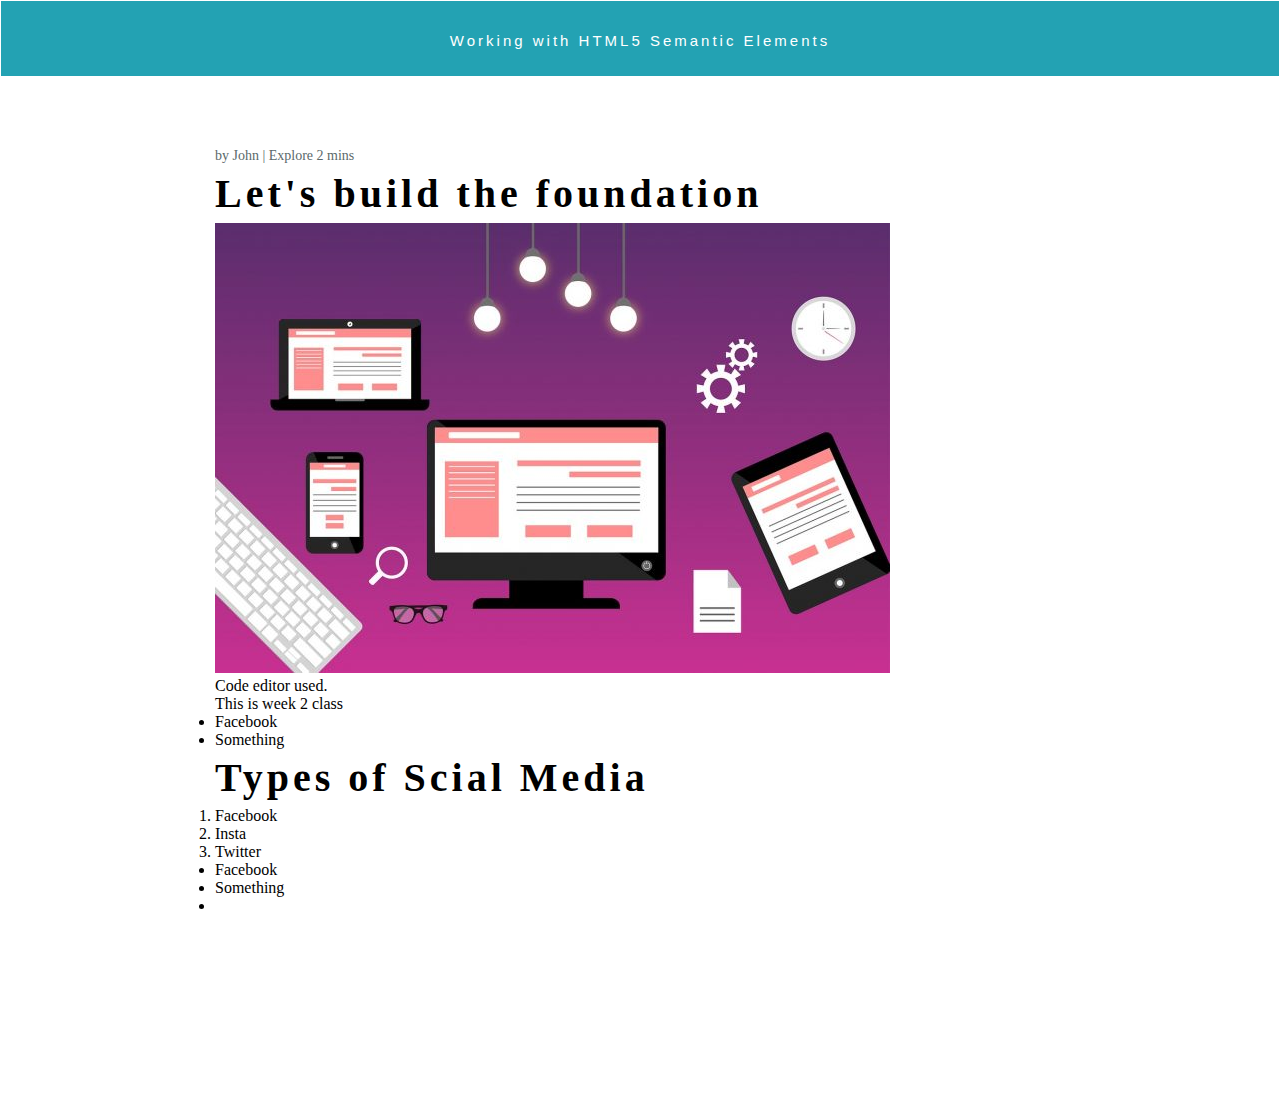
<file: index.html>
<!-- Standard name of any html page -->
<!-- When this Project is uploaded to the Server -->
<!-- This is the file which gets loaded as a Front Page -->
<!-- The moment we name, index.html -> can be viewed as a Browser Page -->

<!-- Basic Structure -->
<!DOCTYPE html>
<!-- lang -> Content written in english -->
<html lang="en">
  <head>
    <meta charset="UTF-8" />
    <meta http-equiv="X-UA-Compatible" content="IE=edge" />
    <meta name="viewport" content="width=device-width, initial-scale=1.0" />
    <!--viewport will be useful when we use responsive design, different layouts for different devices-->
    <title>My First Web Page</title>

    <link rel="stylesheet" href="css/styles.css" />
  </head>

  <!-- visible content of the page-->
  <!--Elements to organize the contents -->
  <body>
    <header>Working with HTML5 Semantic Elements</header>

    <article>
      <section id="title-section">
        <div class="author-details">by John | Explore 2 mins</div>
        <h1>Let's build the foundation</h1>
      </section>

      <section>
        <img src="images/websiteImage.jpg" />
      </section>
      <!-- This is paragaraph tag -->
      <p>Code editor used.</p>

      <p>This is week 2 class</p>

      <!-- Unordered Lists -->
      <ul>
        <li>Facebook</li>
        <li>Something</li>
      </ul>

      <h1>Types of Scial Media</h1>

      <!-- Ordered Lists -->
      <ol>
        <!--Each of the items will be the list element-->
        <li>Facebook</li>
        <li>Insta</li>
        <li>Twitter</li>
      </ol>

      <!-- Unordered Lists, defaults to bullets -> can be removed with CSS -->
      <ul>
        <li>Facebook</li>
        <li>Something</li>
        <li></li>
      </ul>

      <section>
        <iframe
          height="200"
          src="https://www.youtube.com/embed/D3oq9T0_VCo"
          title="YouTube video player"
          frameborder="0"
          allow="accelerometer; autoplay; clipboard-write; encrypted-media; gyroscope; picture-in-picture"
          allowfullscreen
        ></iframe>
      </section>
    </article>
  </body>
</html>
<!-- End tags with forward slash -->
</file>
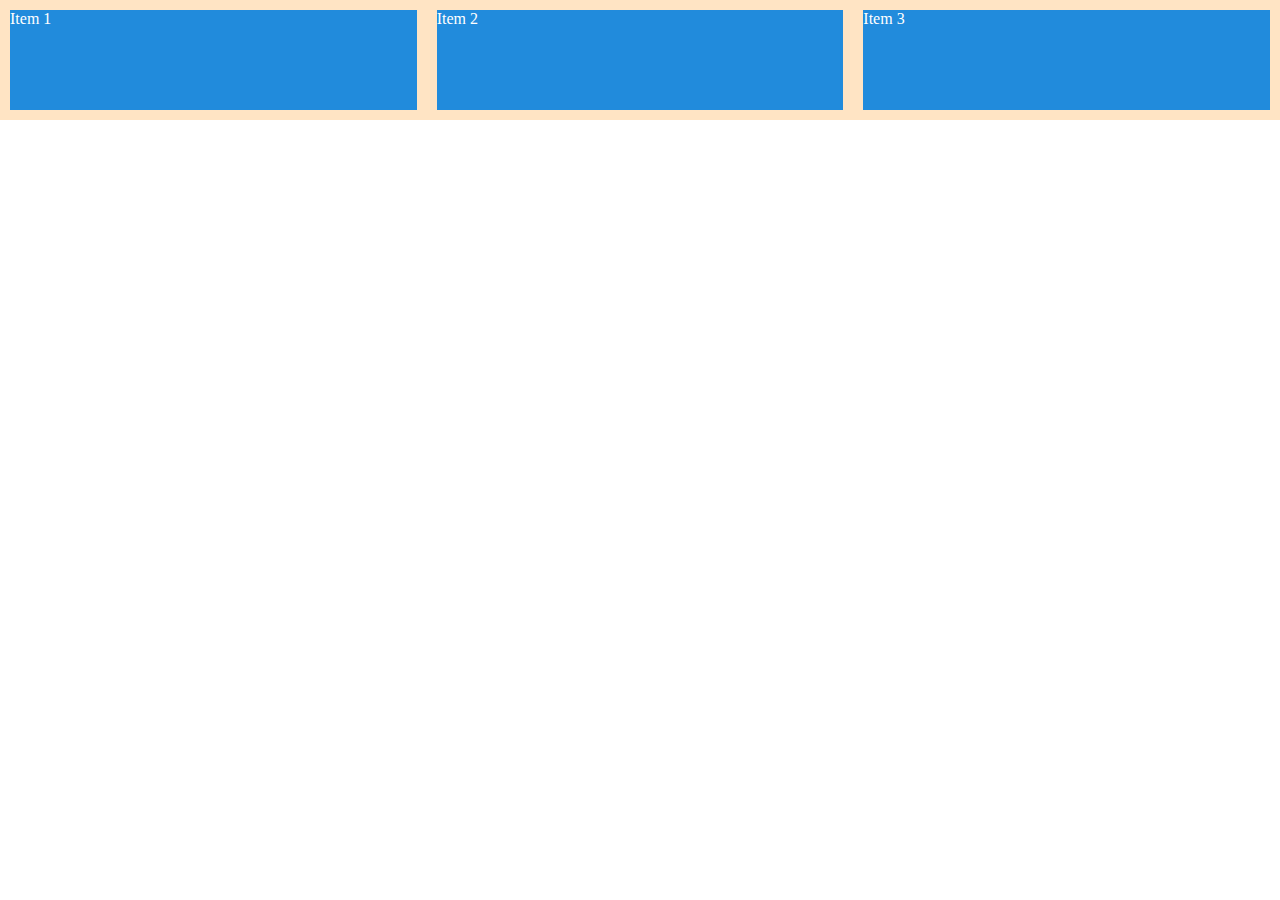
<file: css-flexbox/index.html>
<!DOCTYPE html>
<html lang="en">
  <head>
    <meta charset="UTF-8" />
    <meta http-equiv="X-UA-Compatible" content="IE=edge" />
    <meta name="viewport" content="width=device-width, initial-scale=1.0" />
    <title>Flexbox</title>

    <link rel="stylesheet" href="./styles/style.css" />
  </head>
  <body>
    <div class="flex-container">
      <div class="item">Item 1</div>
      <div class="item">Item 2</div>
      <div class="item">Item 3</div>
      <!-- <div class="item">Item 4</div>
      <div class="item">Item 5</div>
      <div class="item">Item 3</div>
      <div class="item">Item 4</div>
      <div class="item">Item 5</div> -->
    </div>
  </body>
</html>
</file>
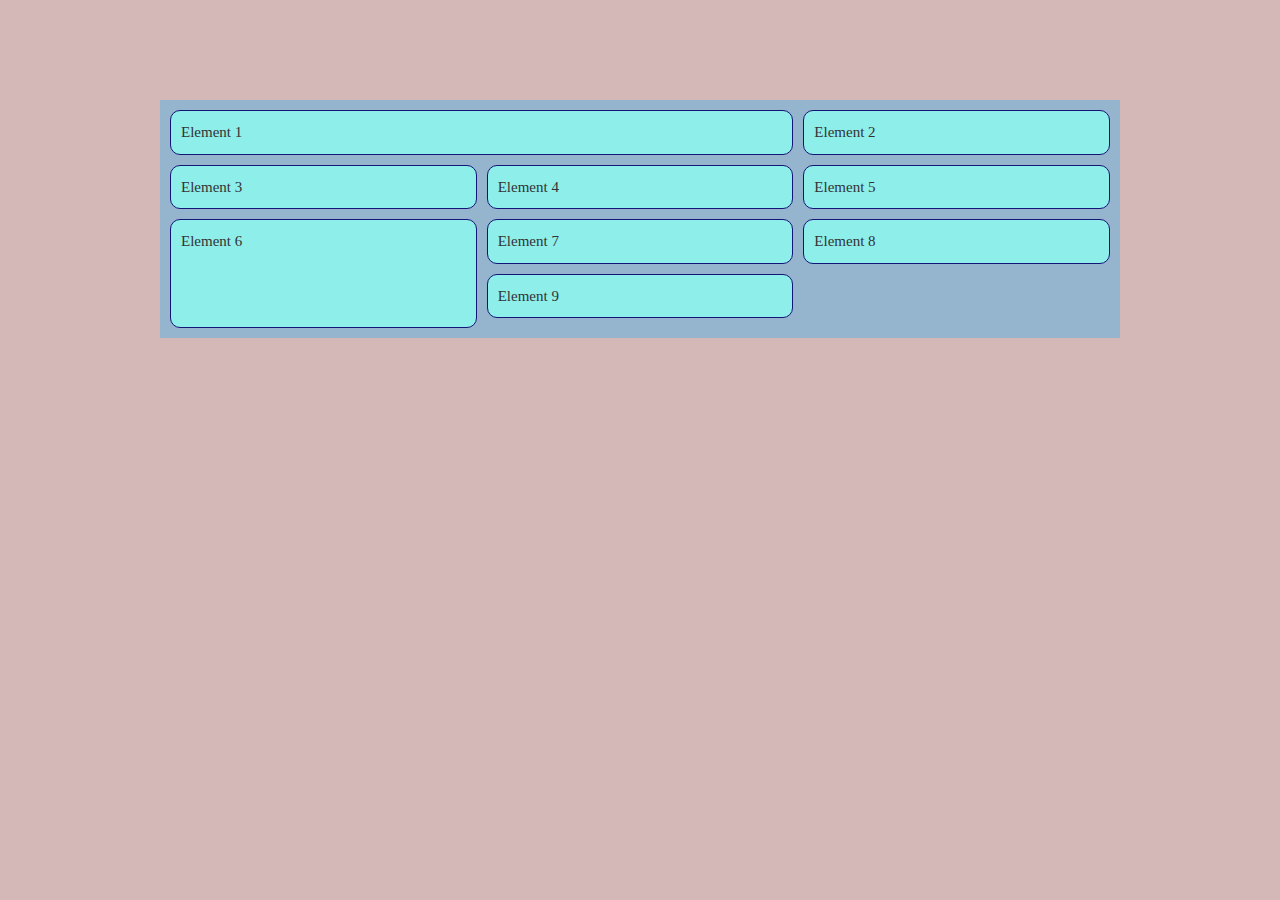
<file: css-grid/index.html>
<!DOCTYPE html>
<html lang="en">
  <head>
    <meta charset="UTF-8" />
    <meta http-equiv="X-UA-Compatible" content="IE=edge" />
    <meta name="viewport" content="width=device-width, initial-scale=1.0" />
    <title>CSS Grid</title>
    <link rel="stylesheet" href="./style.css" />
  </head>
  <body>
    <!-- Tow ways of formatting the elements(div, h1,..) of html
    1. CSS Flexbox -> contents insde a particular element.. 
       one-dimentional 

    2. CSS Grid -> used to style outer container -> entire web page 
    two-dimentional
        <div>
            <p>
                <ul>
        </div>
    --->
    <div>
      <div>
        <!-- items -->
      </div>
      <div class="container">
        <!-- .element{Element $}*10 -->

        <div class="element">Element 1</div>
        <div class="element">Element 2</div>
        <div class="element">Element 3</div>
        <div class="element">Element 4</div>
        <div class="element">Element 5</div>
        <div class="element">Element 6</div>
        <div class="element">Element 7</div>
        <div class="element">Element 8</div>
        <div class="element">Element 9</div>
        <!-- <div class="element">Element 10</div>
        <div class="element">Element 11</div>
        <div class="element">Element 12</div> -->
      </div>

      <div>
        <!-- items -->
      </div>
    </div>
  </body>
</html>
</file>
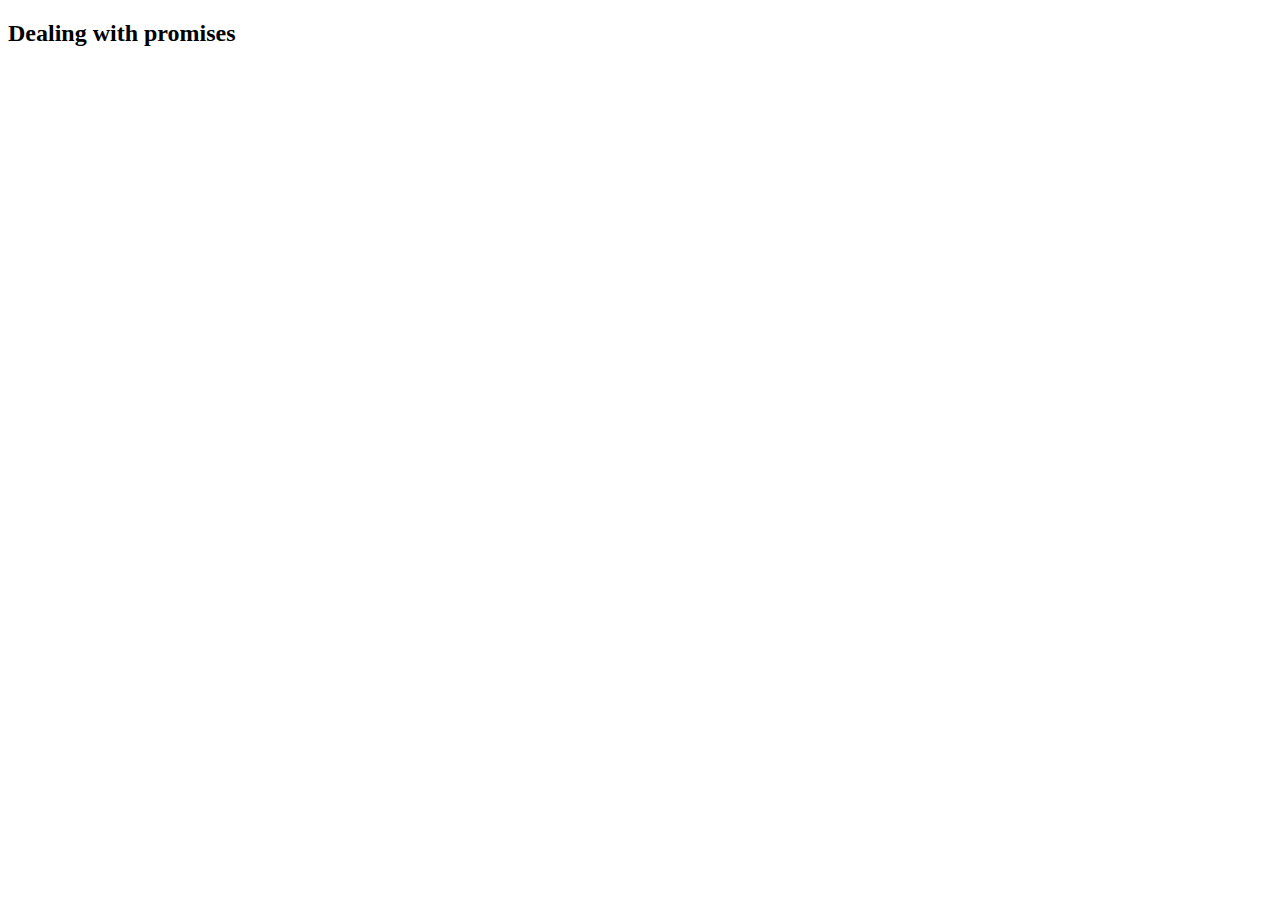
<file: promises/Index.html>
<!DOCTYPE html>
<html lang="en">
  <head>
    <meta charset="UTF-8" />
    <meta http-equiv="X-UA-Compatible" content="IE=edge" />
    <meta name="viewport" content="width=device-width, initial-scale=1.0" />
    <title>Document</title>
  </head>
  <body>
    <h2>Dealing with promises</h2>

    <h2 id="setTimeoutValue"></h2>
    <!-- <script src="./index.js"></script> -->
    <script src="./setTimeoutPromise.js"></script>
  </body>
</html>
</file>
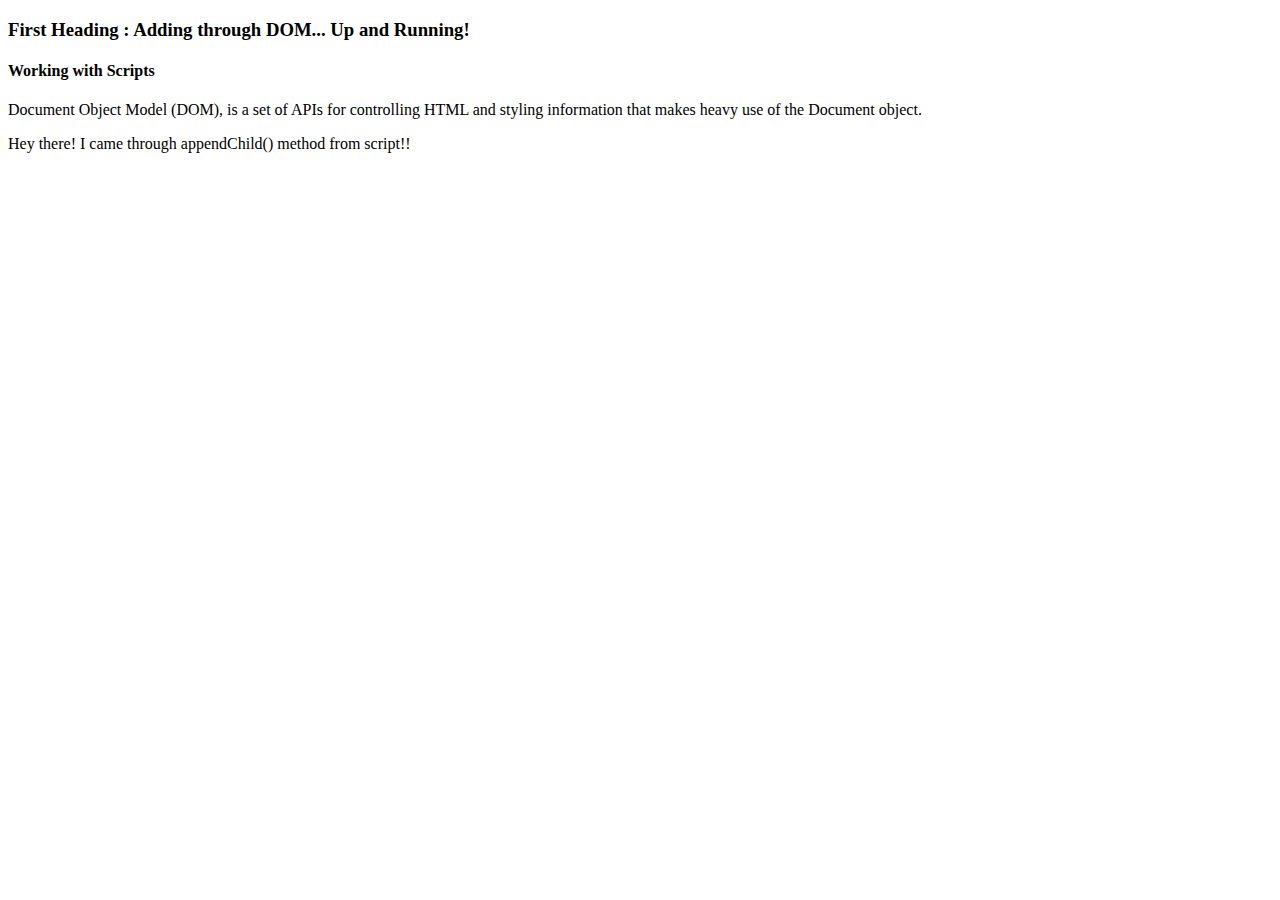
<file: work-on-scripts/index.html>
<!DOCTYPE html>
<html lang="en">
  <head>
    <meta charset="UTF-8" />
    <meta http-equiv="X-UA-Compatible" content="IE=edge" />
    <meta name="viewport" content="width=device-width, initial-scale=1.0" />
    <title>Document</title>
  </head>
  <body>
    <div id="headings-container">
      <h3 id="header1">First Heading :</h3>
      <h4 id="header2">Second Heading: How about it's performance?</h4>
      <p>
        Document Object Model (DOM), is a set of APIs for controlling HTML and
        styling information that makes heavy use of the Document object.
      </p>
    </div>
    <!-- adding heading inside h1 tag using id selector -->
    <!-- .getElementById() -> used to select html elements id selectors -->
    <!-- .innerHTML : specifies the content on the web page -->
    <!-- every html element must be picked using 'document' keyword -> AS DOCUMENT IS A PARENT OF ALL HTML ELEMENTS -->
    <script>
      const message = 'Working with Scripts' //save hard coded value in a variable and use it
      document.getElementById('header2').innerHTML = message

      //function body - just like static data, works only when called
      function test() {
        console.log('Inside function test() :->', message)
      }

      test() //calling the falling

      const test1 = 'String'

      //Using arrow function.. just like defining variables
      const test2 = () => {
        console.log('Using arrow functions...!')
      }
      test2()

      /**
       * DOM methods:
       * */
      let firstChildText =
        document.getElementById('headings-container').firstElementChild
          .innerHTML //NOTE:1. Getting the text of the first child form html document..

      // console.log(firstChild) -> TODO: check whether you got the value by printing the value here... and then continue..

      //NOTE:2. Updating the heading through script..
      document.getElementById('header1').innerHTML =
        firstChildText + ' Adding through DOM... Up and Running!'

      /**
       * Steps to create new child elements and append them to the parent element..
       * */
      //NOTE:1. Creating a new <p> tag..
      let newParaTag = document.createElement('p')

      //NOTE:2. Adding what text to display inside the <p> tag...
      newParaTag.innerHTML =
        'Hey there! I came through appendChild() method from script!!'

      //NOTE:3. Get the parent element to which you want to append this new <p> element.
      //NOTE: 4: Then Append the new <p> tag to <div> with id:'headings-container'
      document.getElementById('headings-container').appendChild(newParaTag)
    </script>
  </body>
</html>
</file>
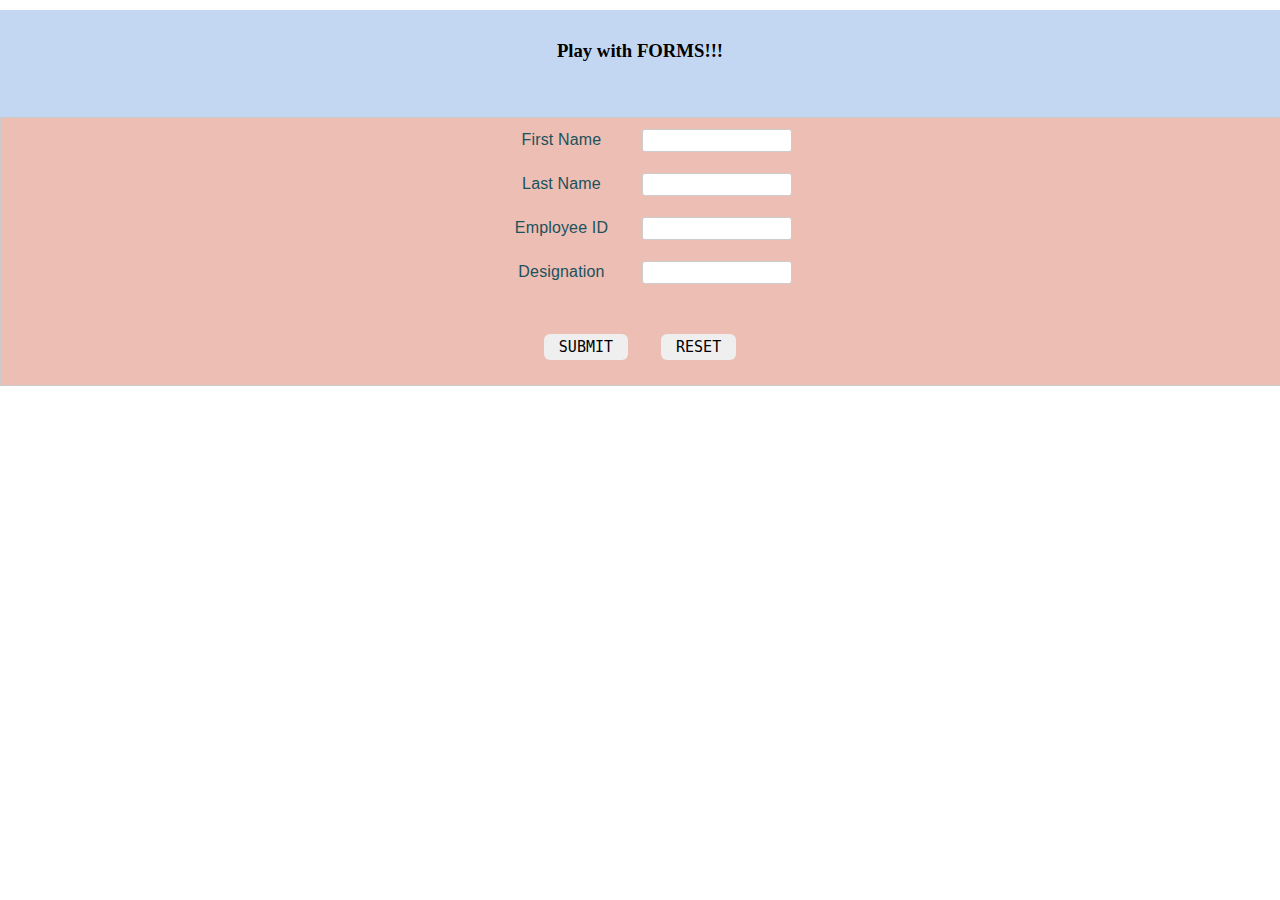
<file: forms/form.html>
<!DOCTYPE html>
<html lang="en">
  <head>
    <meta charset="UTF-8" />
    <meta http-equiv="X-UA-Compatible" content="IE=edge" />
    <meta name="viewport" content="width=device-width, initial-scale=1.0" />

    <link rel="stylesheet" href="css/form.css" />
    <title>Forms</title>
    <link rel="preconnect" href="https://fonts.googleapis.com" />
    <link rel="preconnect" href="https://fonts.gstatic.com" crossorigin />
    <link
      href="https://fonts.googleapis.com/css2?family=Barlow+Semi+Condensed:wght@500&display=swap"
      rel="stylesheet"
    />
  </head>
  <body>
    <!-- NOTE:<div> is a block level element -> used here to wrap the entire form and it's elements inside div, 
      makes it easier to center and apply design to the entire form in a nicer way, refer to the styling of "container" in ./style.css -->
    <div class="container">
      <h3>Play with FORMS!!!</h3>
      <form
        id="form-main"
        onsubmit="event.preventDefault();onsubmitFunction();"
      >
        <!-- TODO: onsubmit feature to be discussed in the upcoming class -->
        <div>
          <label> First Name </label>
          <input type="text" name="firstName" id="firstName" />
        </div>
        <div>
          <label> Last Name </label>
          <input type="text" name="lastName" id="lastName" />
        </div>

        <div>
          <label> Employee ID </label>
          <input type="number" name="empId" id="empId" />
        </div>

        <div>
          <label> Designation </label>
          <input type="text" name="designation" id="designation" />
        </div>
        <!-- <div>
         //TODO: Add Salary -->
        <div>
          <button class="submit">Submit</button>
          <button class="reset">Reset</button>
        </div>
      </form>
    </div>

    <script>
      //define the functions and variables, perfrom operation.... inside script

      //NOTE: This onsubmitFunction acts as a handler of the form..
      function onsubmitFunction() {
        //what this function should do with the data captured...
        console.log('Clicked submit button, now inside handler...')
        alert('submit button clicked..!!')
      }
    </script>
  </body>
</html>
</file>
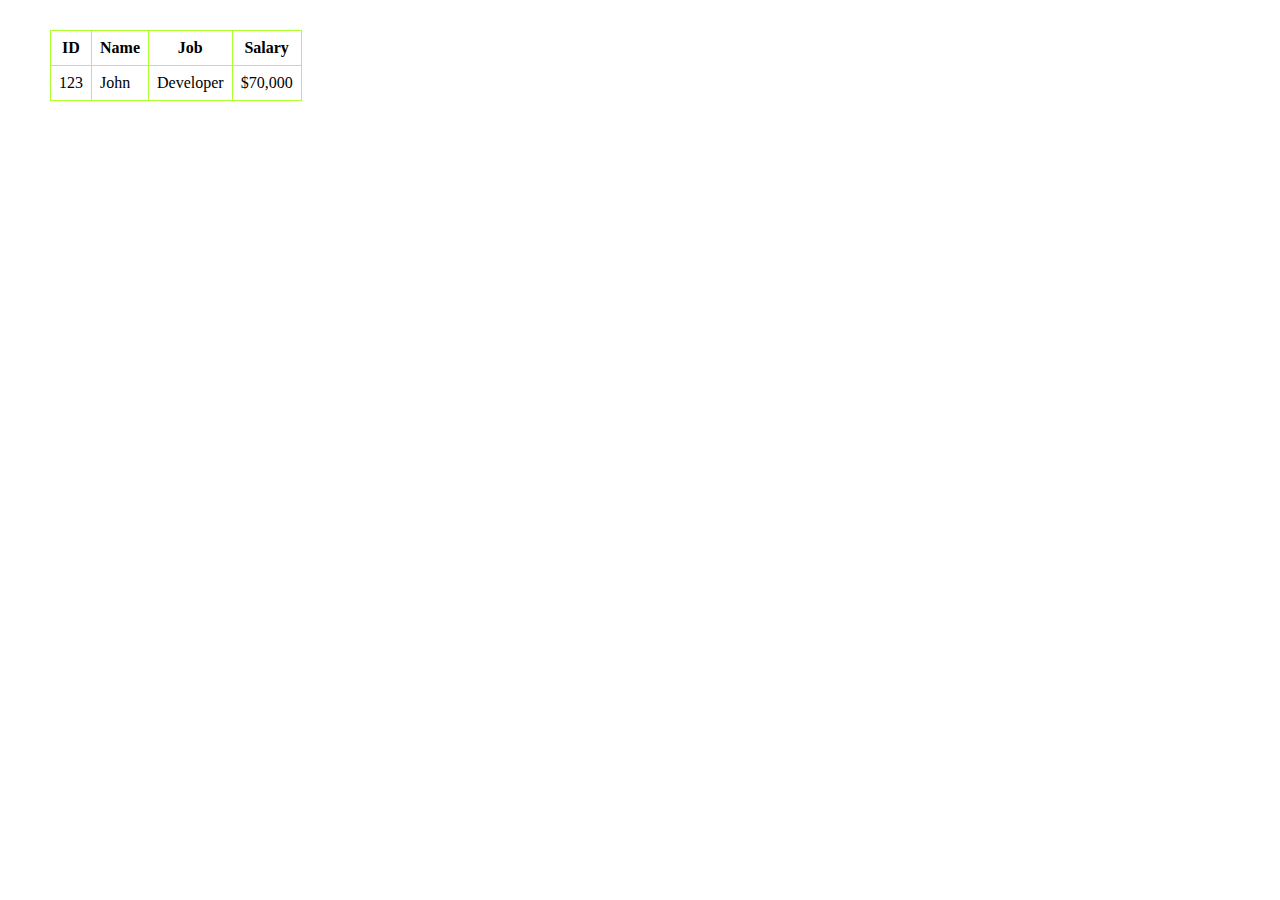
<file: tables/table.html>
<!DOCTYPE html>
<html lang="en">
  <head>
    <meta charset="UTF-8" />
    <meta http-equiv="X-UA-Compatible" content="IE=edge" />
    <meta name="viewport" content="width=device-width, initial-scale=1.0" />
    <title>Tables</title>
    <link rel="stylesheet" href="css/styles.css" />
  </head>
  <body>
    <table class="table-main">
      <thead>
        <th>ID</th>
        <th>Name</th>
        <th>Job</th>
        <th>Salary</th>
      </thead>
      <tr>
        <td>123</td>
        <td>John</td>
        <td>Developer</td>
        <td>$70,000</td>
      </tr>
    </table>
  </body>
</html>
</file>
<file: css/styles.css>
* {
  margin: 0;
  padding: 0;
}

header {
  margin: 1px;
  padding-top: 25px;
  padding-bottom: 20px;
  background-color: rgb(35, 162, 179);
  color: white;
  font-size: 15px;
  font-family: 'Cairo', sans-serif;
  font-family: 'Kanit', sans-serif;
  font-family: 'Poppins', sans-serif;
  text-align: center;
  letter-spacing: 0.2em;
  line-height: 30px;
}

article {
  max-width: 850px;
  margin: auto;
  padding-top: 70px;
}

.author-details {
  color: rgb(91, 105, 107);
  font-size: 14px;
  line-height: 18px;
}

h1 {
  font-size: 40px;
  letter-spacing: 0.1em;
  line-height: 58px;
}
</file>
<file: css-flexbox/styles/style.css>
* {
  margin: 0;
  border: 0;
}

.flex-container {
  background-color: bisque;
  /* height: 500px; */
  /* flex : adding prop to the container*/
  display: flex;

  /* flex-direction: column; 
  justify-content: start; 
  align-items: start;  */

  /*
  flex-direction: row; 
  justify-content: space-between; main - axis -> vertical
  align-items: end; cross-axis -> horizaontal..
  */
  /* flex-wrap: wrap; */
}

.item {
  flex: 1; /* grow shrink basis*/
  width: 100px;
  /* flex-basis: 200px; */
  height: 100px;
  background-color: rgb(33, 139, 220);
  margin: 10px;
  color: white;
}

.item:nth-of-type(3) {
  /* align-self: end; */
  /* order: 1; */
  /* flex-grow: 3; */
  /* flex-shrink: 1; */
}

.item:nth-of-type(1) {
  /* align-self: center; */
  /* changing the default position*/
  /* order: 3;  */
  /* flex-grow: 2; */
  /* flex-shrink: 3; */
}

.item:nth-of-type(2) {
  /* align-self: center; */
  /* order: 2; */

  /*individual flex item*/
  /* flex-shrink: 1; */
}
</file>
<file: css-grid/style.css>
* {
  margin: 0;
  padding: 0;
  box-sizing: border-box;
}

body {
  font-size: 15px;
  color: #333;
  line-height: 1.5;
  background: rgb(212, 183, 183);
  font-family: Georgia, 'Times New Roman', Times, serif;
}

.container {
  max-width: 960px;
  background: rgb(149, 181, 207);
  margin: 100px auto;
  padding: 10px;
  display: grid;
  grid-template-columns: repeat(3, 1fr); /*pixels % fractions 1fr 1fr 1fr ->  */
  gap: 10px;
  /* row-gap: 10px;
  column-gap: 10px; */
  align-items: start; /* only used for parent container*/
  justify-content: center;
}

.element {
  /* max-width: 200px; */
  background: rgb(142, 238, 233);
  padding: 10px;
  border-radius: 10px;
  height: 100%;
  border: rgb(21, 20, 119) 1px solid;
}

/* .element:nth-of-type(4) {
  align-self: end; only each elements in the container
  justify-self: end;
}

.element:nth-of-type(9) {
  align-self: center;  only each elements in the container
  justify-self: center;
}

.element:nth-of-type(5) {
  align-self: start;  only each elements in the container
  justify-self: start;
} 
*/

/* span -> row or columns */

.element:nth-of-type(1) {
  grid-column: 1/3;
}

.element:nth-of-type(6) {
  grid-row: 3/6;
}

@media (max-width: 500px) {
  /* which elements need to be changed */

  .container {
    grid-template-columns: 1fr;
  }

  .element:nth-of-type(1) {
    grid-column: 1;
  }

  .element:nth-of-type(6) {
    grid-column: 1;
    grid-row: 6;
  }
}
</file>
<file: forms/css/form.css>
/*Universal selector -> to remove margina dand padding form all the elements*/
* {
  margin: 0;
  padding: 0;
}

/*Used block-level element <div>, to wrap the form inside a container: 
By doing this it will be easier to style whole form
*/
.container {
  max-width: 100%; /* specifing max-width make the elements to be responsive*/
  text-align: center;
  background-color: #c4d7f2;
}

h3 {
  margin-top: 10px;
  margin-bottom: 25px;
  font-family: cursive;
  padding: 30px;
}

#form-main {
  background-color: #ecbeb4;
  max-width: 100%;
  border: 1px solid #ccc;
  font-family: 'Barlow Semi Condensed', sans-serif;
}

input[type='text'],
input[type='number'] {
  width: 150px;
  padding: 3px 0px;
  margin: 8px 2px;
  display: inline-block;
  border: 1px solid #ccc;
  border-radius: 3px;
  box-sizing: border-box; /* set box-sizing: border-box; on an element, padding and border are included in the width and height:*/
}

label {
  width: 150px;
  padding: 5px 2px;
  margin: 8px 0px;
  display: inline-block;
  box-sizing: border-box;
  font-family: sans-serif;
  color: #1d515b;
  letter-spacing: 0.01em;
}

button {
  margin: 40px 15px 25px;
  padding: 4px 15px;
  font-size: 15px;
  border-radius: 6px;
  border: none;
  font-family: monospace;
  text-transform: uppercase;
}

/*To change the style of button on hovering*/
button:hover {
  cursor: pointer;
  color: white;
  background-color: #1d515b;
}
</file>
<file: tables/css/styles.css>
* {
  margin: 0;
  padding: 0;
}

header {
  color: blue;
  margin-left: 80px;
  margin-bottom: 15px;
}

table.table-main {
  max-width: 100%;
}

table {
  border-collapse: collapse;
  margin-left: 50px;
  margin-top: 30px;
}

th,
td {
  border: 1px solid greenyellow;
  border-collapse: collapse;
  padding: 8px;
}
</file>
